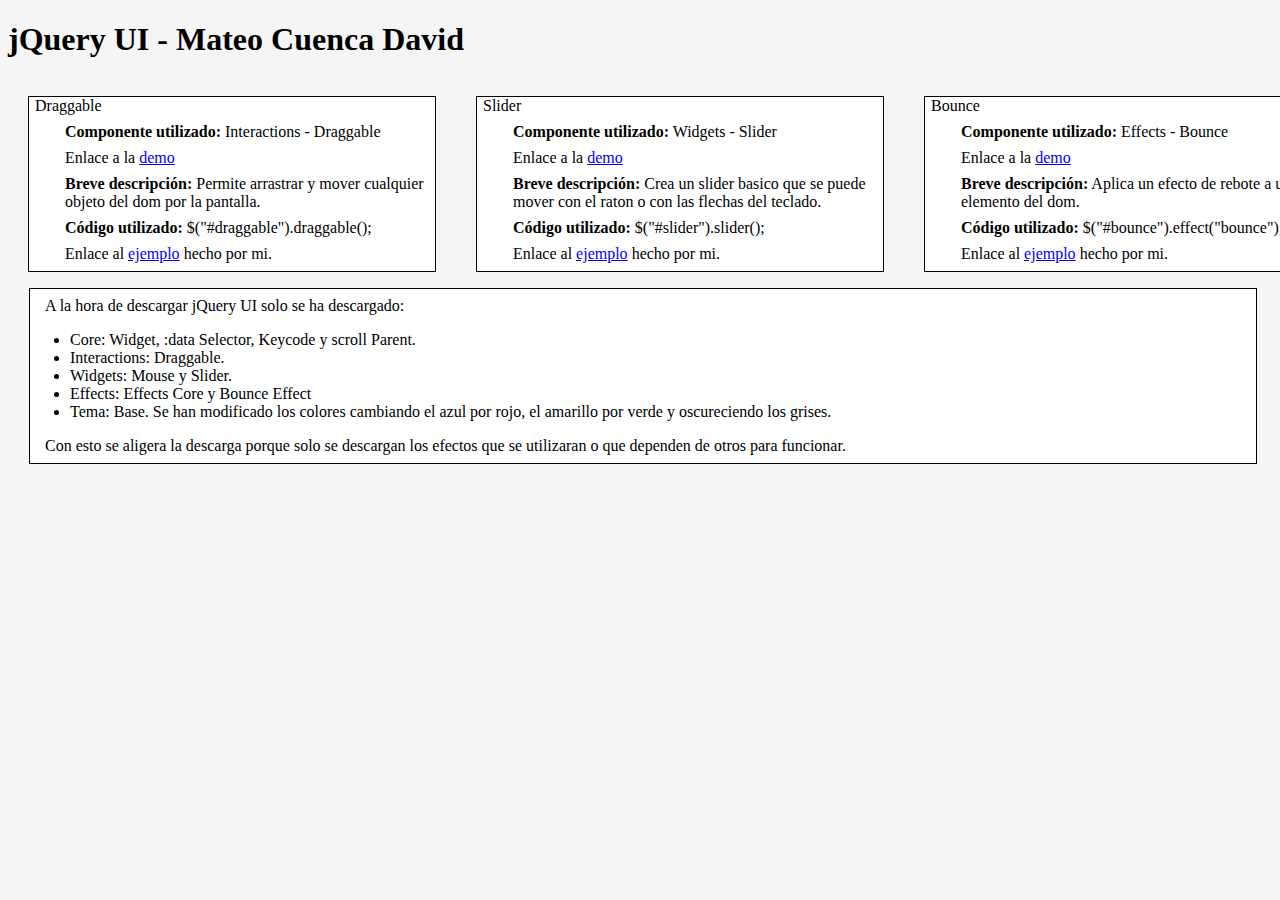
<file: index.html>
<!DOCTYPE html>
<html lang="es">
	<head>
		<meta charset="UTF-8">
		<title>jQuery UI - Mateo Cuenca David</title>
		<link rel="stylesheet" type="text/css" href="css/style.css">
	</head>
	<body>
		<h1>jQuery UI - Mateo Cuenca David</h1>
		<div id="container">
		<ol>
			<li>Draggable
					<p><span>Componente utilizado:</span> Interactions - Draggable</p>
					<p>Enlace a la <a href="http://jqueryui.com/draggable/">demo</a></p>
					<p><span>Breve descripción:</span> Permite arrastrar y mover cualquier objeto del dom por la pantalla.</p>
					<p><span>Código utilizado:</span> $("#draggable").draggable();</p>
					<p>Enlace al <a href="ejemplos/draggable.html">ejemplo</a> hecho por mi.</p>
			</li>
		</ol>
		<ol>
			<li>Slider
					<p><span>Componente utilizado:</span> Widgets - Slider</p>
					<p>Enlace a la <a href="http://jqueryui.com/slider/">demo</a></p>
					<p><span>Breve descripción:</span> Crea un slider basico que se puede mover con el raton o con las flechas del teclado.</p>
					<p><span>Código utilizado:</span> $("#slider").slider();</p>
					<p>Enlace al <a href="ejemplos/slider.html">ejemplo</a> hecho por mi.</p>
			</li>
		</ol>
		<ol>
			<li>Bounce
					<p><span>Componente utilizado:</span> Effects - Bounce</p>
					<p>Enlace a la <a href="http://jqueryui.com/effect/">demo</a></p>
					<p><span>Breve descripción:</span> Aplica un efecto de rebote a un elemento del dom.</p>
					<p><span>Código utilizado:</span> $("#bounce").effect("bounce");</p>
					<p>Enlace al <a href="ejemplos/bounce.html">ejemplo</a> hecho por mi.</p>
			</li>
		</ol>
		</div>
		<div id="explicacion">
			<p>A la hora de descargar jQuery UI solo se ha descargado:</p>
			<ul>
				<li>Core: Widget, :data Selector, Keycode y scroll Parent.</li>
				<li>Interactions: Draggable.</li>
				<li>Widgets: Mouse y Slider.</li>
				<li>Effects: Effects Core y Bounce Effect</li>
				<li>Tema: Base. Se han modificado los colores cambiando el azul por rojo, el amarillo por verde y oscureciendo los grises.</li>
			</ul>
			<p>Con esto se aligera la descarga porque solo se descargan los efectos que se utilizaran o que dependen de otros para funcionar.</p>
		</div>
	</body>
</html>
</file>
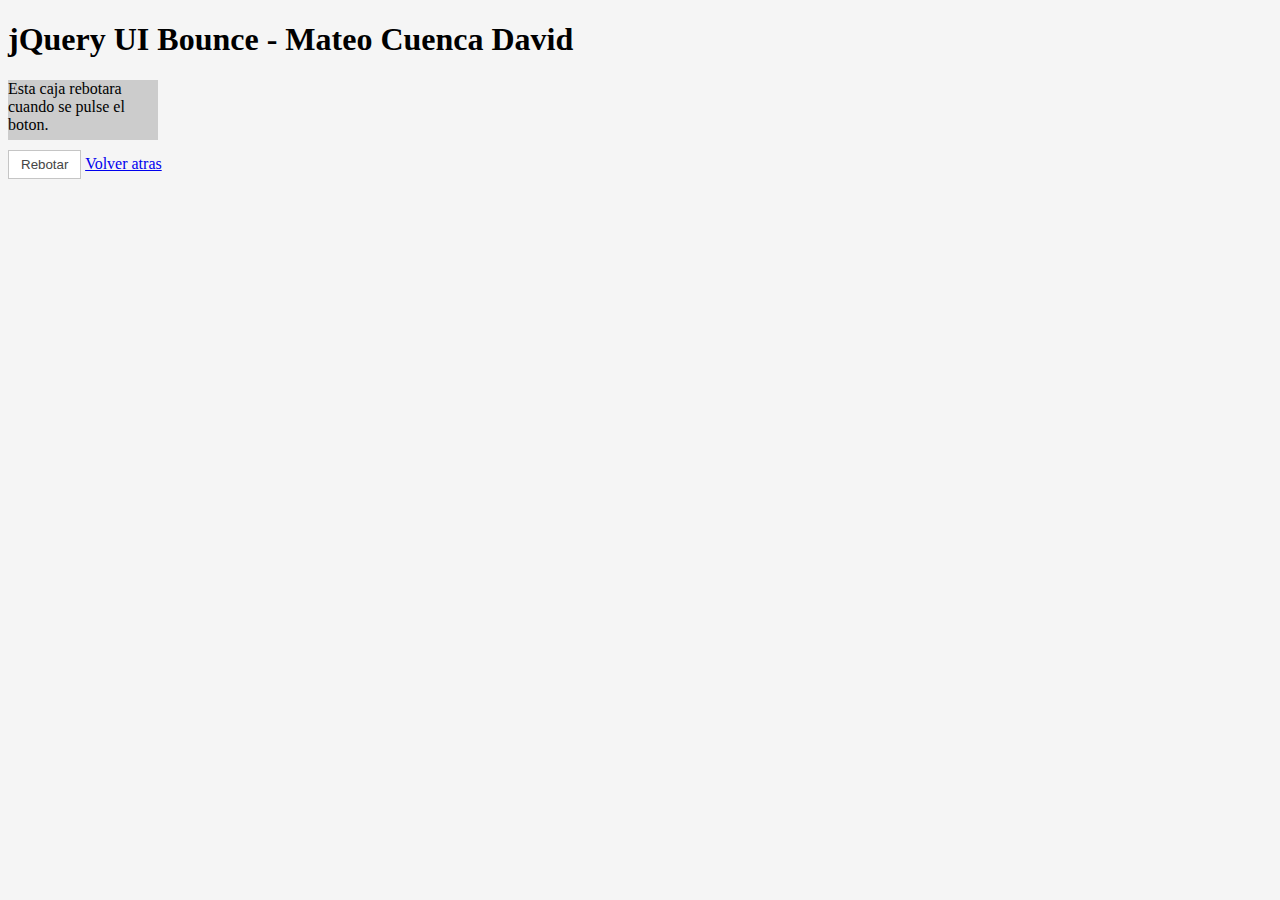
<file: ejemplos/bounce.html>
<!DOCTYPE html>
<html lang="es">
	<head>
		<meta charset="UTF-8">
		<title>jQuery UI - Mateo Cuenca David</title>
		<link rel="stylesheet" type="text/css" href="../css/style.css">
		<link rel="stylesheet" type="text/css" href="../css/jquery-ui.min.css">
		<link rel="stylesheet" type="text/css" href="../css/jquery-ui.theme.min.css">
		<script type="text/javascript" src="../js/jquery-3.3.1.js"></script>
		<script type="text/javascript" src="../js/jquery-ui.min.js"></script>
		<script type="text/javascript" src="../js/principal.js">
		</script>
	</head>
	<body>
		<h1>jQuery UI Bounce - Mateo Cuenca David</h1>
		<div id="bounce">Esta caja rebotara cuando se pulse el boton.</div>
		<button id="button" class="ui-state-default">Rebotar</button>
		<a href="https://admateo.github.io/jQueryUI/">Volver atras</a>
	</body>
</html>
</file>
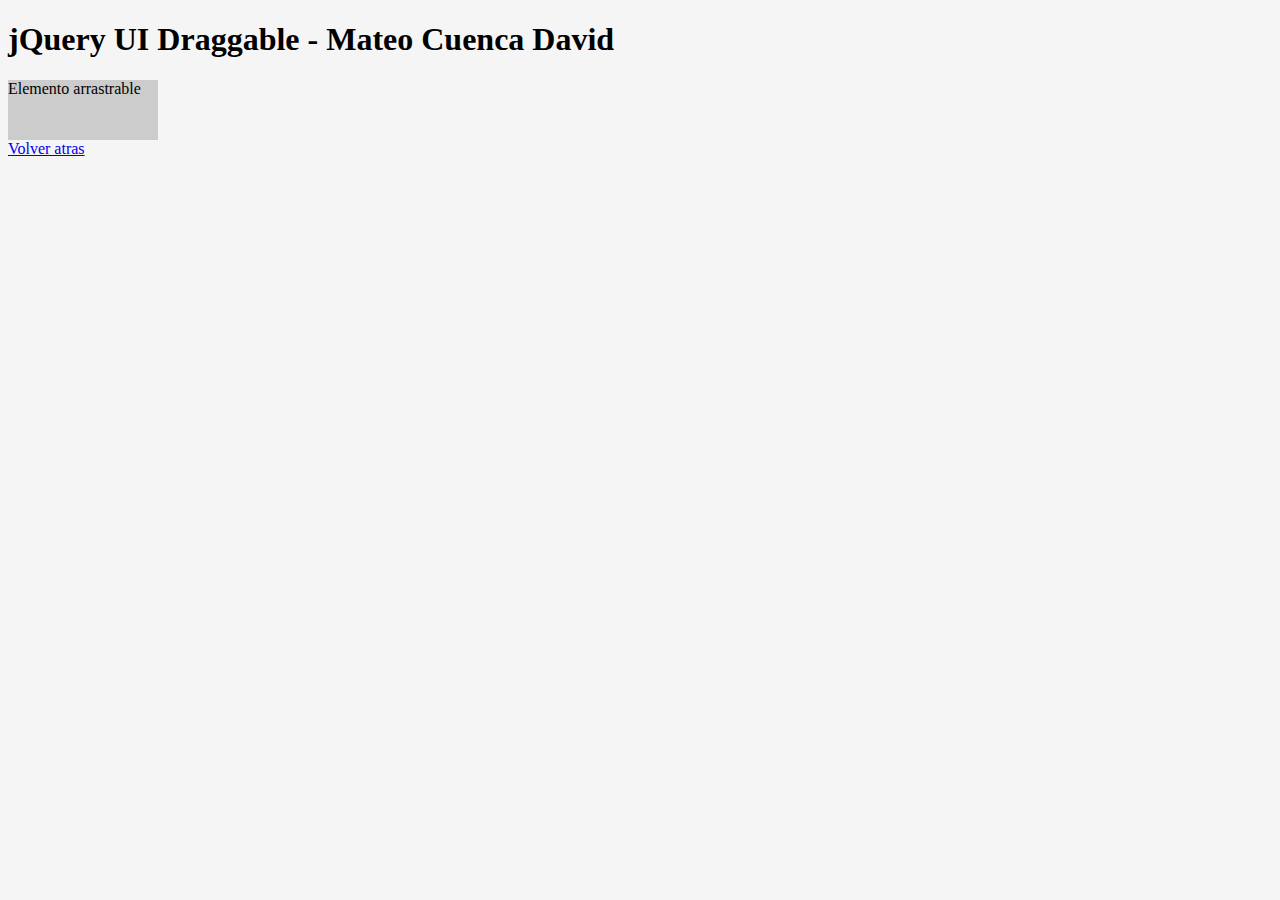
<file: ejemplos/draggable.html>
<!DOCTYPE html>
<html lang="es">
	<head>
		<meta charset="UTF-8">
		<title>jQuery UI - Mateo Cuenca David</title>
		<link rel="stylesheet" type="text/css" href="../css/style.css">
		<link rel="stylesheet" type="text/css" href="../css/jquery-ui.min.css">
		<link rel="stylesheet" type="text/css" href="../css/jquery-ui.theme.min.css">
		<script type="text/javascript" src="../js/jquery-3.3.1.js"></script>
		<script type="text/javascript" src="../js/jquery-ui.min.js"></script>
		<script type="text/javascript" src="../js/principal.js">
		</script>
	</head>
	<body>
		<h1>jQuery UI Draggable - Mateo Cuenca David</h1>
		<div id="draggable">Elemento arrastrable</div>
		<a href="https://admateo.github.io/jQueryUI/">Volver atras</a>
	</body>
</html>
</file>
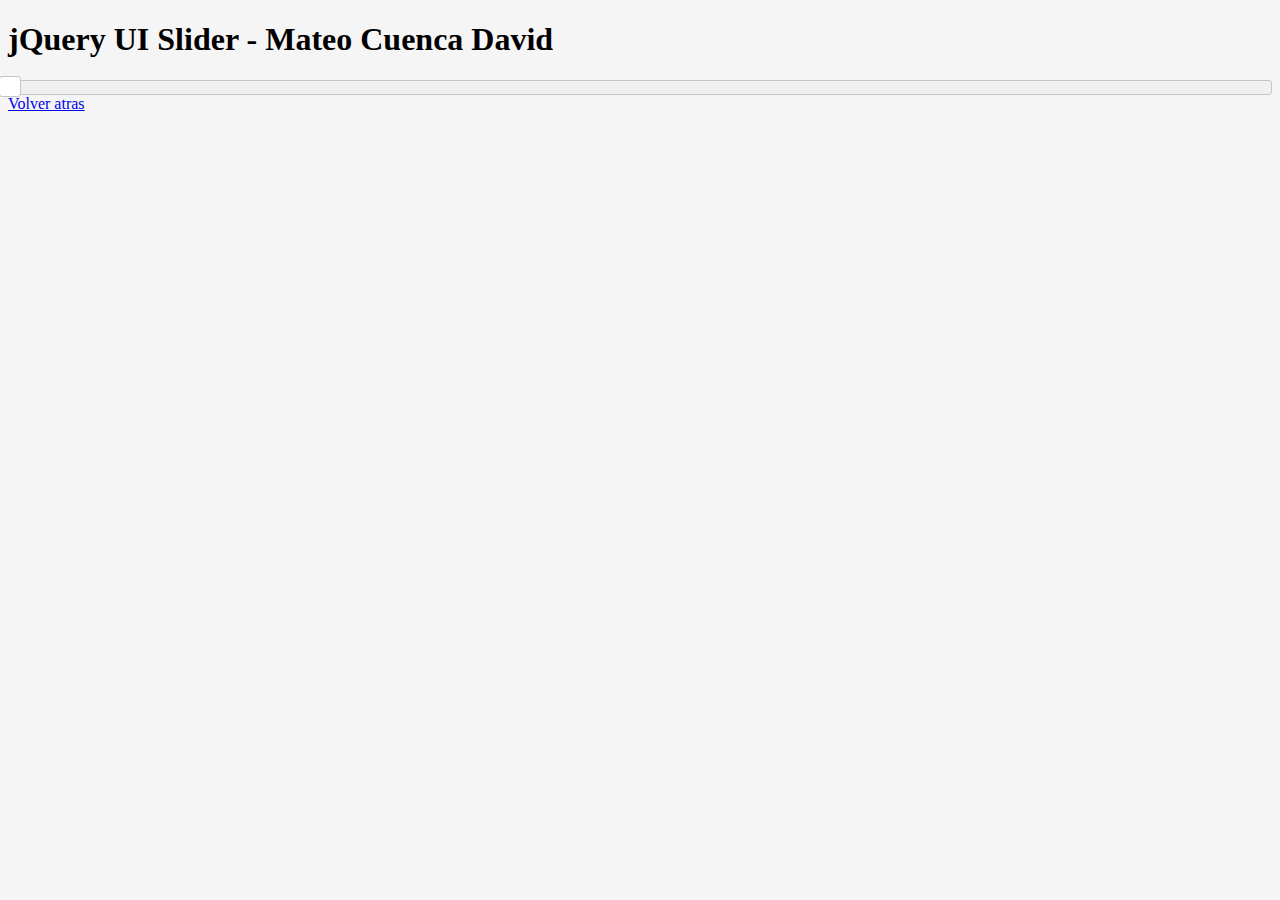
<file: ejemplos/slider.html>
<!DOCTYPE html>
<html lang="es">
	<head>
		<meta charset="UTF-8">
		<title>jQuery UI - Mateo Cuenca David</title>
		<link rel="stylesheet" type="text/css" href="../css/style.css">
		<link rel="stylesheet" type="text/css" href="../css/jquery-ui.min.css">
		<link rel="stylesheet" type="text/css" href="../css/jquery-ui.theme.min.css">
		<script type="text/javascript" src="../js/jquery-3.3.1.js"></script>
		<script type="text/javascript" src="../js/jquery-ui.min.js"></script>
		<script type="text/javascript" src="../js/principal.js">
		</script>
	</head>
	<body>
		<h1>jQuery UI Slider - Mateo Cuenca David</h1>
		<div id="slider"></div>
		<a href="https://admateo.github.io/jQueryUI/">Volver atras</a>
	</body>
</html>
</file>
<file: css/style.css>
#draggable{
	width: 150px;
    height: 60px;
    background: #ccc;
    cursor: pointer;
}

#bounce{
	width: 150px;
    height: 60px;
    background: #ccc;
    margin-bottom: 10px;
}

#button{
	padding: 6px 12px;
}

body{
	background: #F5F5F5;
}

#container{
	display: grid;
	grid-template-columns: repeat(3, 1fr);
}

ol{
	list-style: none;
	padding: 0 20px;
}

ol li{
	padding-left: 6px;
	width: 400px;
	background: #FFFFFF;
}

ol > li {
	border: 1px solid;
}

span{
	font-weight: bold;
}

p{
	padding-left: 30px;
	padding-right: 5px;
	margin: 8px 0;
}

#explicacion{
	width: 97%;
	margin: 0 21px;
	border: 1px solid;
	background: #FFFFFF;
}

#explicacion p {

	padding-left: 15px;
}
</file>
